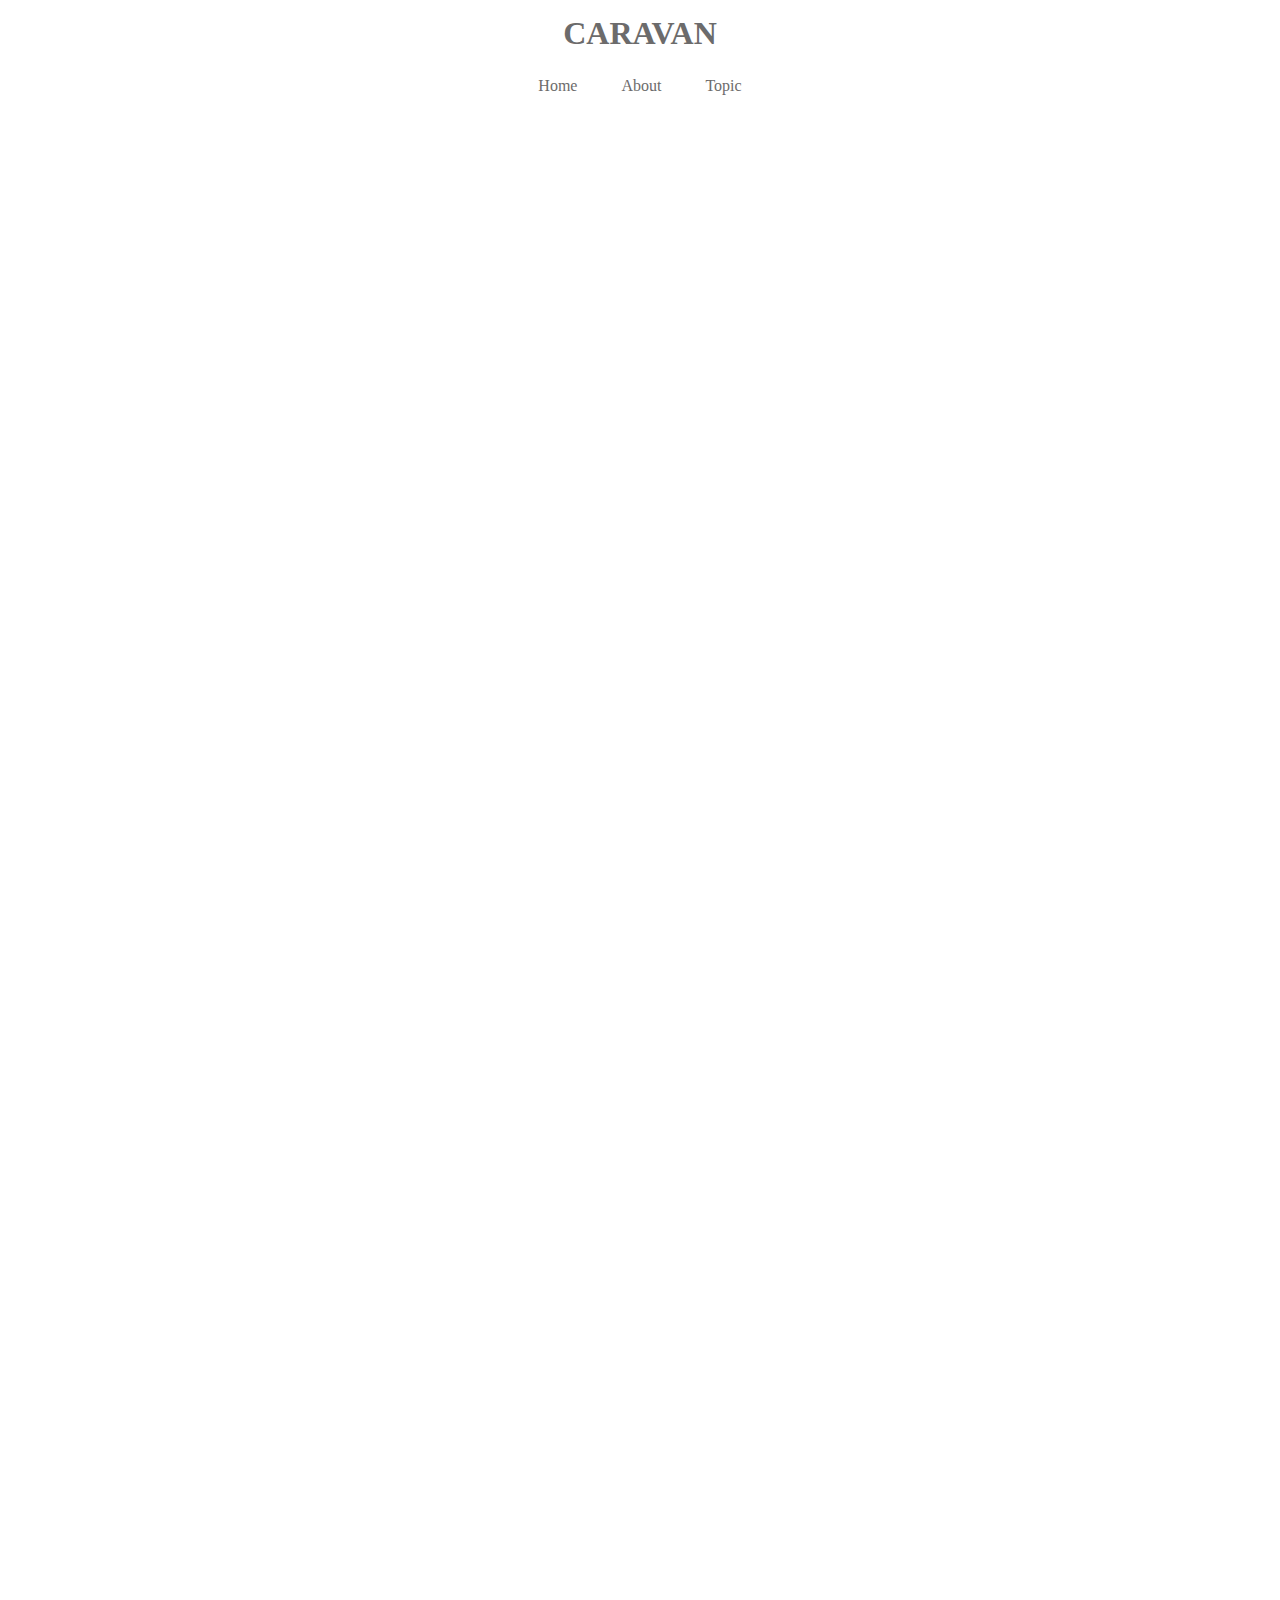
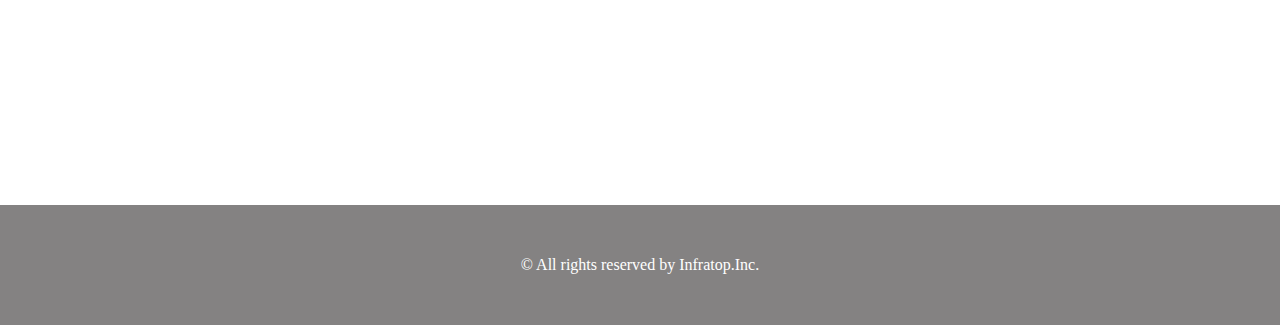
<file: index.html>
<!DOCTYPE html>
<html>
    <head>
        <meta charset="UTF-8" />
        <link rel="stylesheet" href="style.css" />
        <title>CARAVAN</title>

    </head>
    <body>
        <header>
            <h1 class="heading">
                <a href="index.html">
                    CARAVAN
                </a>
            </h1>
        </header>
        <nav>
            <ul class="nav-list">
                <li class="nav-list-item">
                    <a href="index.html">Home</a>
                </li>
                <li class="nav-list-item">About</li>
                <li class="nav-list-item">Topic</li>
            </ul>
        </nav>
            
        
        <div class="main-visual">
            <div class="main-visual-content"></div>
        </div>
        <div class="main">
            <div class="blog"></div>
            <div class="sidebar"></div>
        </div>
        <footer>
            <p class="footer-text">© All rights reserved by Infratop.Inc.</p>
        </footer>
    </body>
</html>
</file>
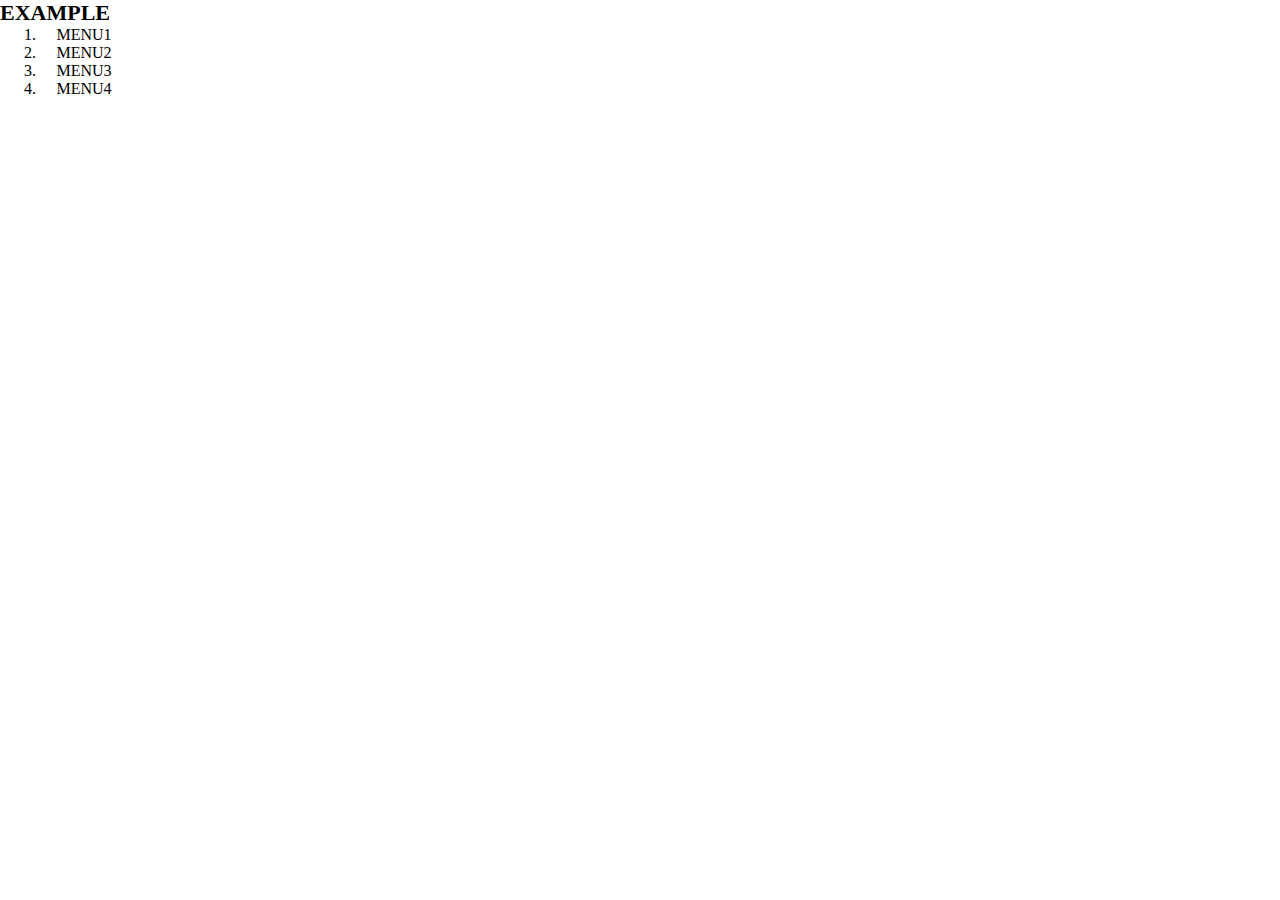
<file: ex/index.html>
<!DOCTYPE html>
<html lang="ja">
    <head>
        <meta charset="UTF-8"/>
        <link rel="stylesheet" href="style.css" />
        <title>EXCERSIZE</title>

    </head>
    <body>
        <header>
            <h1 class="headline">EXAMPLE</h1>
            <nav class="nav">
                <ol class="list">
                    <li class="list-item">MENU1</li>
                    <li class="list-item">MENU2</li>
                    <li class="list-item">MENU3</li>
                    <li class="list-item">MENU4</li>

                </ol>
            </nav>
        </header>

    </body>
</html>
</file>
<file: style.css>
* {
    margin: 0;
    padding: 0;
    box-sizing: border-box;
    color: #6c6b6b;
}
a {
    text-decoration: none;
}
header{
    width: 90%;
    padding: 15px 0;
    margin: 0 auto;
    text-align: center;
     
}
header .heading{
    font-size: 32px;
}
.nav-list{
    text-align: center;
    padding: 10px 0;
    margin: 0 auto;
}
.nav-list-item{
    list-style: none;
    display: inline-block;
    margin: 0 20px;
}
.main-visual{
    width: 100%;
    height: 300px;
     
}
.main{
    width: 840px;
    
   
    display: flex;
    justify-content: center;
    margin: 0 auto;
}
footer{
    width: 100%;
    height: 120px;
    text-align: center;
    line-height: 120px;
    background-color: #848282;
     
}
.footer-text{
    color: #fff;
}
.header-top{
    width: 100%;
    height: 70px;
     
}
.header-bottom{
    width: 100%;
    height: 50px;
     
}
.main-visual-content{
    width: 350px;
    height: 300px;
     
}
.blog{
    width: 600px;
    height: 1400px;
     
}
.sidebar{
    width: 240px;
    height: 1400px;
     
}
</file>
<file: ex/style.css>
* {
    margin: 0;
    padding: 0;
    box-sizing: border-box;

}
header{
    width: 10%;
}
.headline{
    font-size: 22px;
}
.nav{
    text-align: center;
}
.list{
    padding-left: 40px;
}
</file>
